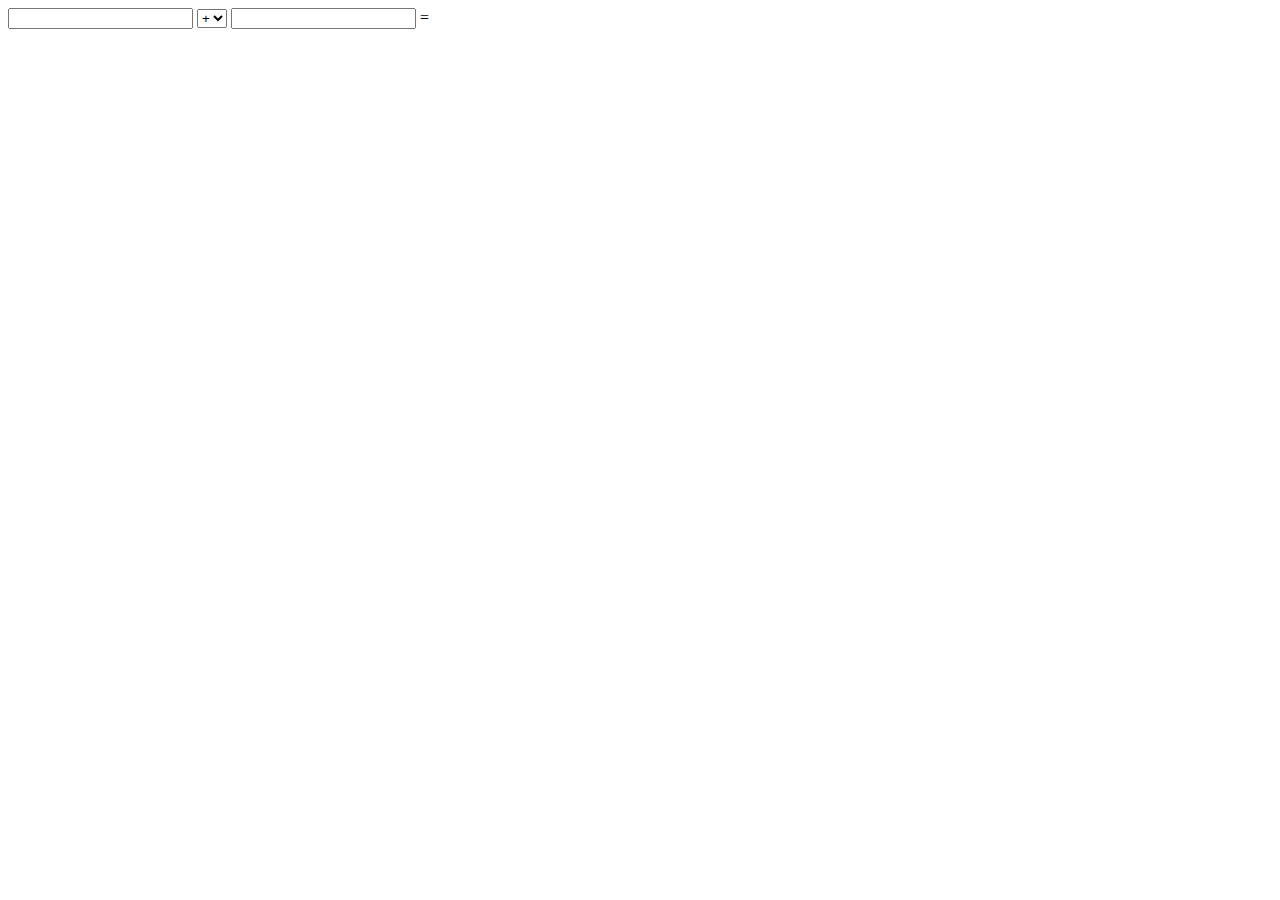
<file: Demos/demo_asynchrone/index.html>
<!DOCTYPE html>
<html lang="en">
<head>
    <meta charset="UTF-8">
    <meta name="viewport" content="width=device-width, initial-scale=1.0">
    <title>Document</title>
    <script src="script.js" defer></script>
</head>
<body>
    <div>
        <input type="number" id="saisie1">
        <select id="operation">
            <option value="+">+</option>
            <option value="-">-</option>
            <option value="*">*</option>
            <option value="/">/</option>
        </select>
        <input type="number" id="saisie2">
        =
        <span id="resultat"> </span>
    </div>
</body>
</html>
</file>
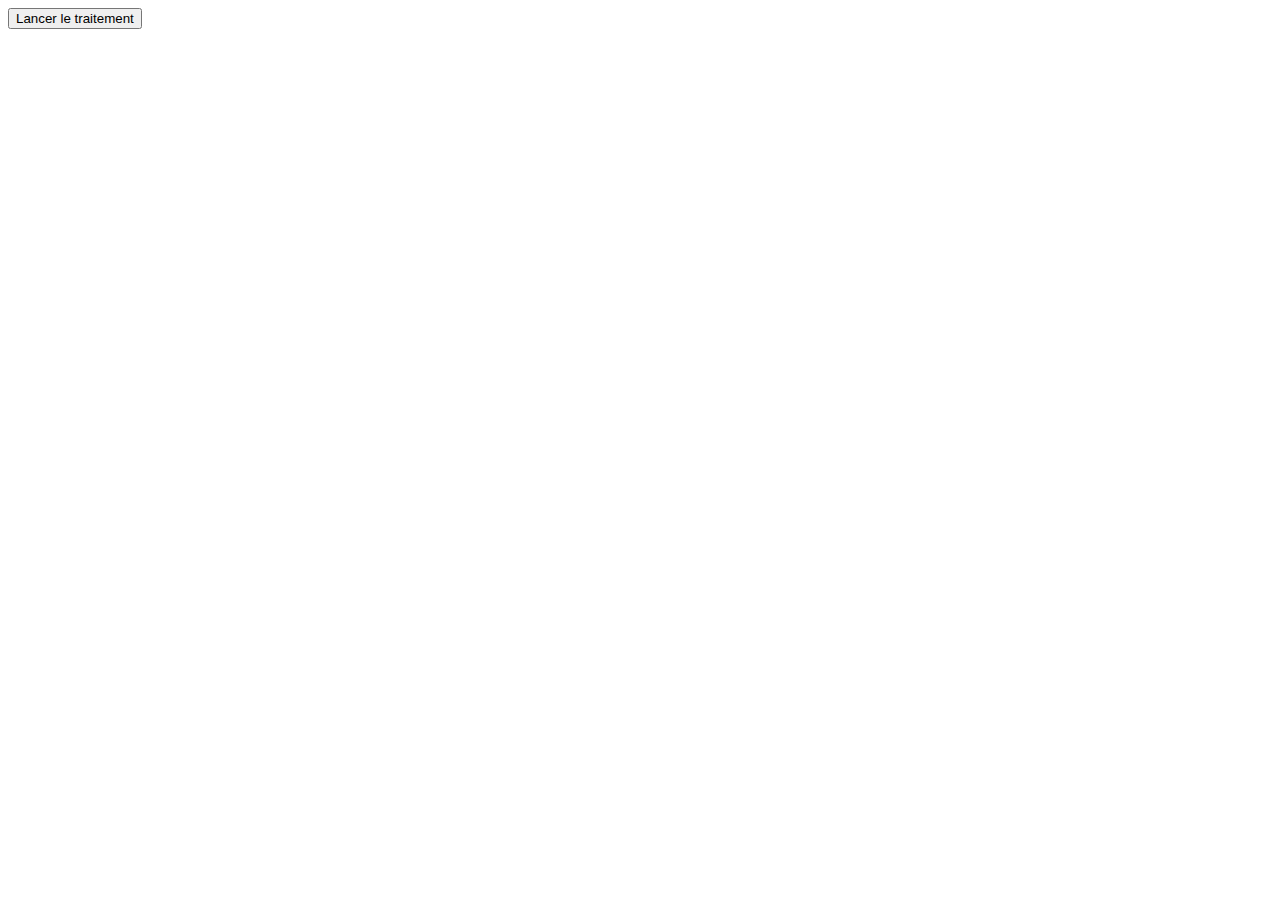
<file: Demos/demo_callback/index.html>
<!DOCTYPE html>
<html lang="en">
<head>
    <meta charset="UTF-8">
    <meta name="viewport" content="width=device-width, initial-scale=1.0">
    <title>Document</title>
    <script src="script.js" defer></script>
</head>
<body>
    <button id="btn_traitement">Lancer le traitement</button>
</body>
</html>
</file>
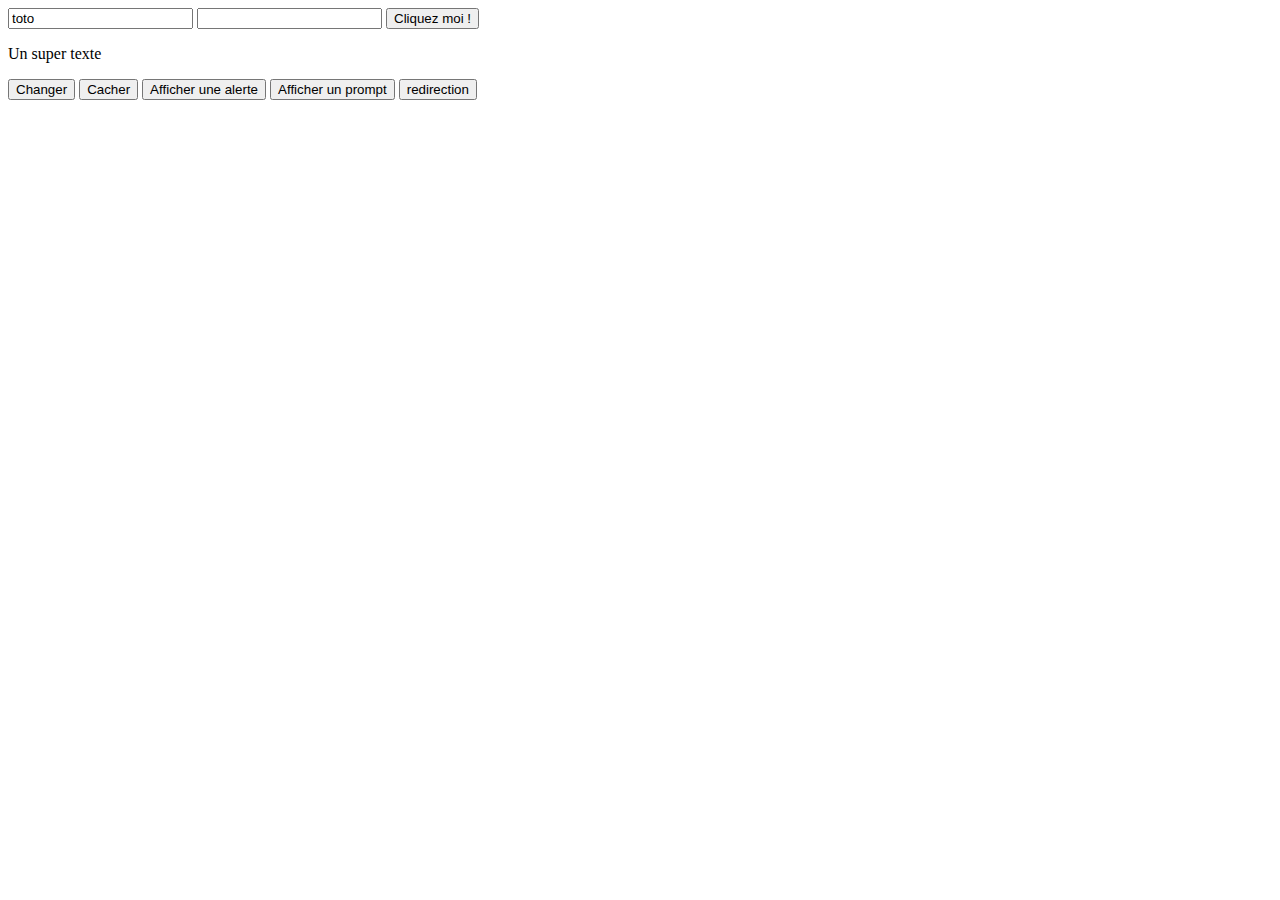
<file: Demos/demo_ecriture/index.html>
<!DOCTYPE html>
<html lang="en">

<head>
    <meta charset="UTF-8">
    <meta name="viewport" content="width=device-width, initial-scale=1.0">
    <title>Document</title>
    <script src="script.js" defer></script>
    <link rel="stylesheet" href="style.css">
</head>

<body>
    <!--
    <input 
        type="text" 
        id="saisie" 
        value="toto" 
        onfocus="console.log('focus pris')"
        onblur="console.log('focus perdu')"
        onkeydown="console.log('appui d\'une touche')"
        onkeypress="console.log('maintien d\'une touche')"
        onkeyup="console.log('relache une touche')"
        onselect="console.log('select')"
        onchange="console.log('change')"
        oninput="console.log('input')"
        >
    -->

    <input 
        type="text" 
        id="saisie" 
        value="toto" 
        onfocus="console.log('focus pris')"
        onblur="console.log('focus perdu')"
        oninput="console.log('input')"
    />

    <input type="text" id="saisie_bonne_pratique" />

    <button onclick="ajouterTexte()">Cliquez moi !</button>
    <div id="conteneur" class="">

    </div>

    <p id="mon_texte">Un super texte</p>
    <button onclick="changerCouleur()">Changer</button>
    <button onclick="cacher()">Cacher</button>
    <div id="mon_formulaire" class="cache">
        Lorem ipsum dolor sit, amet consectetur adipisicing elit. Accusantium velit incidunt odio numquam a, ullam culpa
        ea veritatis maiores ab quo totam perferendis iure. Illo consequuntur sunt quis non ut!
        Facere dolorem vero delectus, quasi nisi sint libero sequi ratione error perferendis sapiente. Ipsam sint
        praesentium ea accusantium id autem eaque voluptatum! Quas a ipsam voluptatem, reiciendis tempore debitis
        numquam.
        Eum saepe odio voluptate rerum numquam facere facilis reprehenderit quis recusandae quidem magni ipsam, mollitia
        exercitationem harum earum cum tempore accusamus libero aperiam, quam quasi eveniet, sunt quas. Sit, quibusdam?
        Sed consequatur accusantium obcaecati at assumenda numquam, deleniti delectus sequi impedit aperiam optio
        suscipit eaque dicta veritatis dolorem odit provident, id ab ratione laborum esse voluptate? Voluptatem fugit
        laborum quos!
        Omnis quis molestias quia tenetur, laboriosam perferendis laudantium officiis tempora quisquam quaerat
        asperiores suscipit facere quo deserunt cupiditate odio libero ipsum incidunt dicta similique. Nisi aut repellat
        reprehenderit esse excepturi.
        Incidunt obcaecati ea, dolorem, laborum laboriosam ipsum aliquid quia reprehenderit beatae ad qui consequuntur
        perspiciatis ipsa quas quis mollitia. A quia incidunt perspiciatis tempore odit blanditiis tempora. Pariatur,
        labore ipsum.
        Eos quia ullam dolorem odio sint cupiditate repudiandae porro, labore obcaecati quae cumque quam laboriosam
        adipisci quo atque libero odit voluptates distinctio nisi saepe, rerum quibusdam nemo aut. Quam, ut?
        Qui eos ullam odit velit dolorum minus! Laboriosam earum facere voluptate soluta nihil, error architecto
        perferendis voluptatem? Sequi laborum beatae accusamus quod cupiditate, eius neque maxime maiores reprehenderit
        quaerat iure.
        Ad nesciunt eveniet perferendis, exercitationem doloribus corporis iure minima quaerat vel saepe, ea mollitia
        neque incidunt enim aspernatur, aliquam excepturi unde ratione nam. Illo amet quos iste? Omnis, quas quod?
        Quos accusamus modi iste consectetur consequatur tempore quasi asperiores consequuntur dolores quia. Distinctio
        laudantium perspiciatis asperiores voluptates cumque. Distinctio harum excepturi quo doloremque, qui possimus
        eum et ratione aliquid est.
        Aut delectus, veritatis saepe culpa, odit sed praesentium expedita modi laudantium eum possimus nulla cum? Animi
        maiores possimus illum optio ex corrupti ducimus vero cupiditate, recusandae dolores qui impedit autem!
        Voluptatum neque enim pariatur. Minima, voluptate optio. Atque illo aliquam repudiandae doloremque deserunt
        molestias iste repellat! Culpa tenetur enim, iusto saepe molestias a voluptatibus excepturi delectus illo
        laborum similique libero!
        Nisi tenetur dicta sunt consequuntur veniam reprehenderit consectetur repudiandae aliquam minima distinctio
        dolorem ex sit doloremque porro, cumque officia quam. Perspiciatis, iure molestias. Delectus illum dolore
        eveniet fugiat non omnis?
        Rerum, unde laboriosam nam voluptas exercitationem eveniet! Dignissimos, voluptate odio! Quasi ullam vel
        repellat voluptatum aliquam nulla non totam maxime. Optio, officiis? Expedita excepturi error porro voluptate
        esse similique corporis.
        Eum unde rerum illo voluptate quod asperiores sapiente ducimus fugit fugiat, iure cum, nemo, est officiis qui
        recusandae eius et? Libero doloremque quia quae omnis dolore, optio ullam minus perferendis!
        Quasi cupiditate totam illum repellat error vitae sint voluptatibus quisquam doloremque officia? Nisi nobis
        nesciunt provident nam dignissimos fuga! Laborum qui nisi reprehenderit optio! Sapiente iusto adipisci similique
        laudantium dolorum?
        Officiis placeat, ex, sint in doloribus aperiam, error atque non eum enim soluta nesciunt corrupti. Porro, at
        quam natus eaque nulla quasi deleniti non sequi perspiciatis ducimus corporis! Cum, enim?
        Animi illo, reiciendis maxime eaque aspernatur pariatur quasi voluptatibus earum quibusdam odio ullam fugit
        culpa odit architecto eius quisquam. Minus eveniet obcaecati recusandae cupiditate a delectus quia ratione
        quisquam culpa?
        Blanditiis labore distinctio in. Animi corrupti debitis itaque ipsum? Neque nulla animi minus, repellendus,
        incidunt eligendi voluptatibus minima fugit saepe quo, modi omnis soluta itaque magnam ipsa laboriosam
        reiciendis dolore.
        Harum dolor perferendis itaque quia commodi cum dolore aliquid ullam, suscipit eaque sint officia consequuntur
        vel consectetur eum praesentium reiciendis facere asperiores nisi accusantium dolorem consequatur numquam.
        Similique, rerum distinctio.

    </div>
    <button onclick="alert('Coucou tout le monde ! ')">Afficher une alerte</button>
    <button onclick="afficherPrompt()">Afficher un prompt</button>
    <button onclick="location.href='http://www.google.com'">redirection</button>
</body>

</html>
</file>
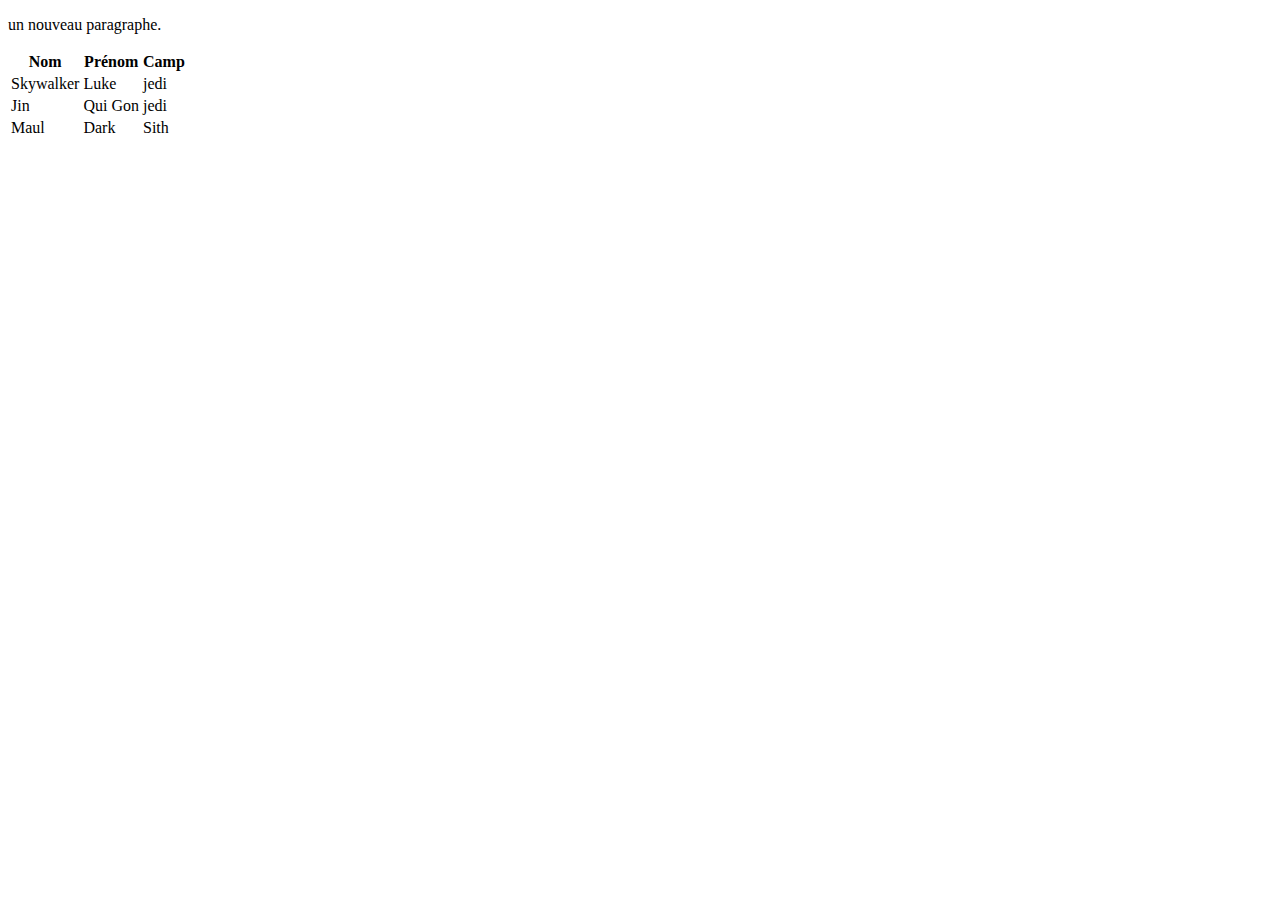
<file: Demos/demo_json/index.html>
<!DOCTYPE html>
<html lang="en">

<head>
    <meta charset="UTF-8">
    <meta name="viewport" content="width=device-width, initial-scale=1.0">
    <title>Document</title>
    <script src="script.js" defer></script>
</head>

<body>
    <table>
        <thead>
            <tr>
                <th>Nom</th>
                <th>Prénom</th>
                <th>Camp</th>
            </tr>
        </thead>
        <tbody id="conteneur">

        </tbody>
        <p>un nouveau paragraphe.</p>
    </table>
</body>

</html>
</file>
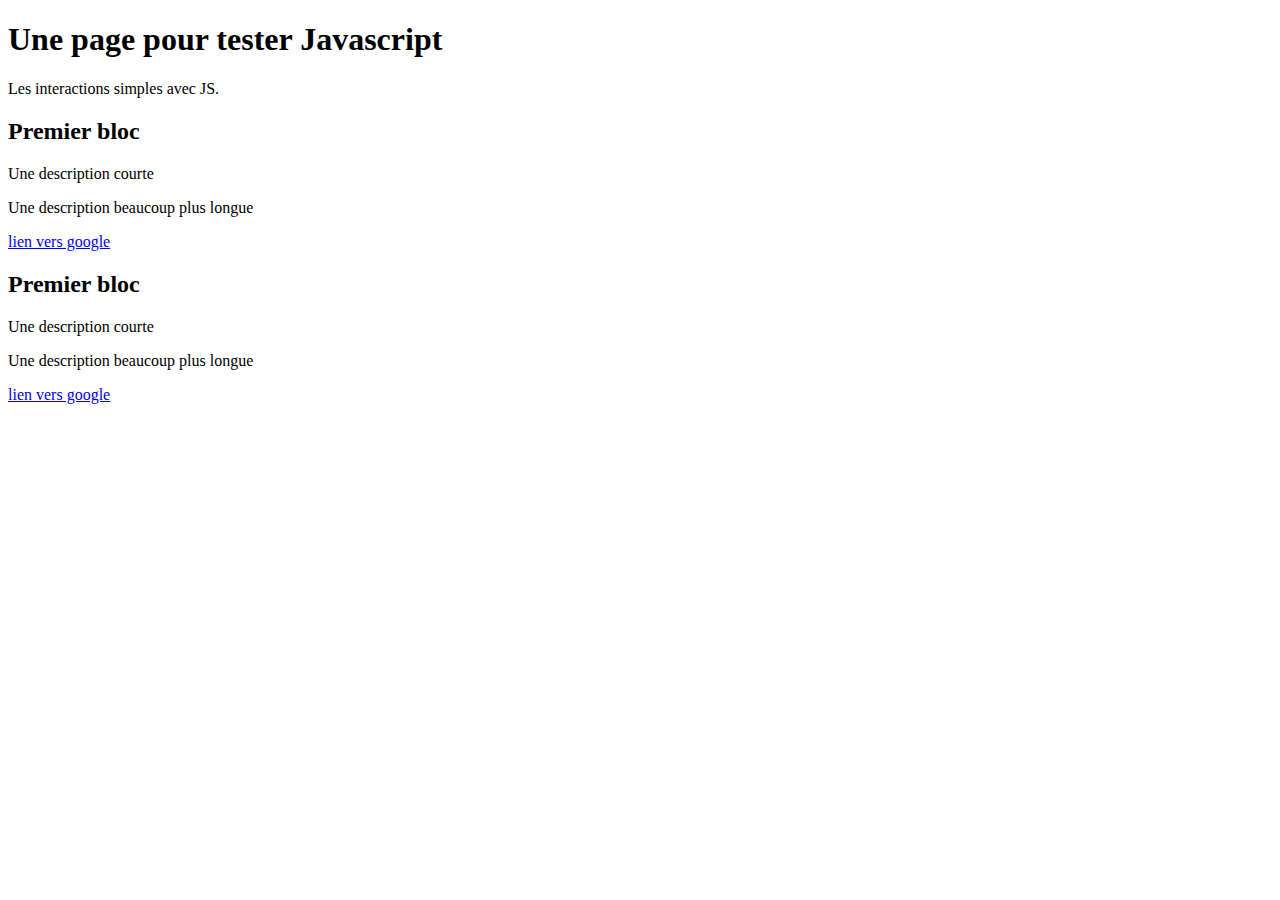
<file: Demos/demo_lecture/index.html>
<!DOCTYPE html>
<html lang="en">
<head>
    <meta charset="UTF-8">
    <meta name="viewport" content="width=device-width, initial-scale=1.0">
    <title>Document</title>
    <script src="script.js" defer></script>
</head>
<body>
    <h1>Une page pour tester Javascript</h1>
    <p id="description">Les interactions simples avec JS.</p>

    <div class="div1">
        <h2>Premier bloc</h2>
        <p>Une description courte</p>
        <p>Une description beaucoup plus longue</p>
        <a href="http://www.google.com">lien vers google</a>
    </div>
    <div class="div2">
        <h2>Premier bloc</h2>
        <p>Une description courte</p>
        <p>Une description beaucoup plus longue</p>
        <a href="http://www.google.com">lien vers google</a>
    </div>
</body>
</html>
</file>
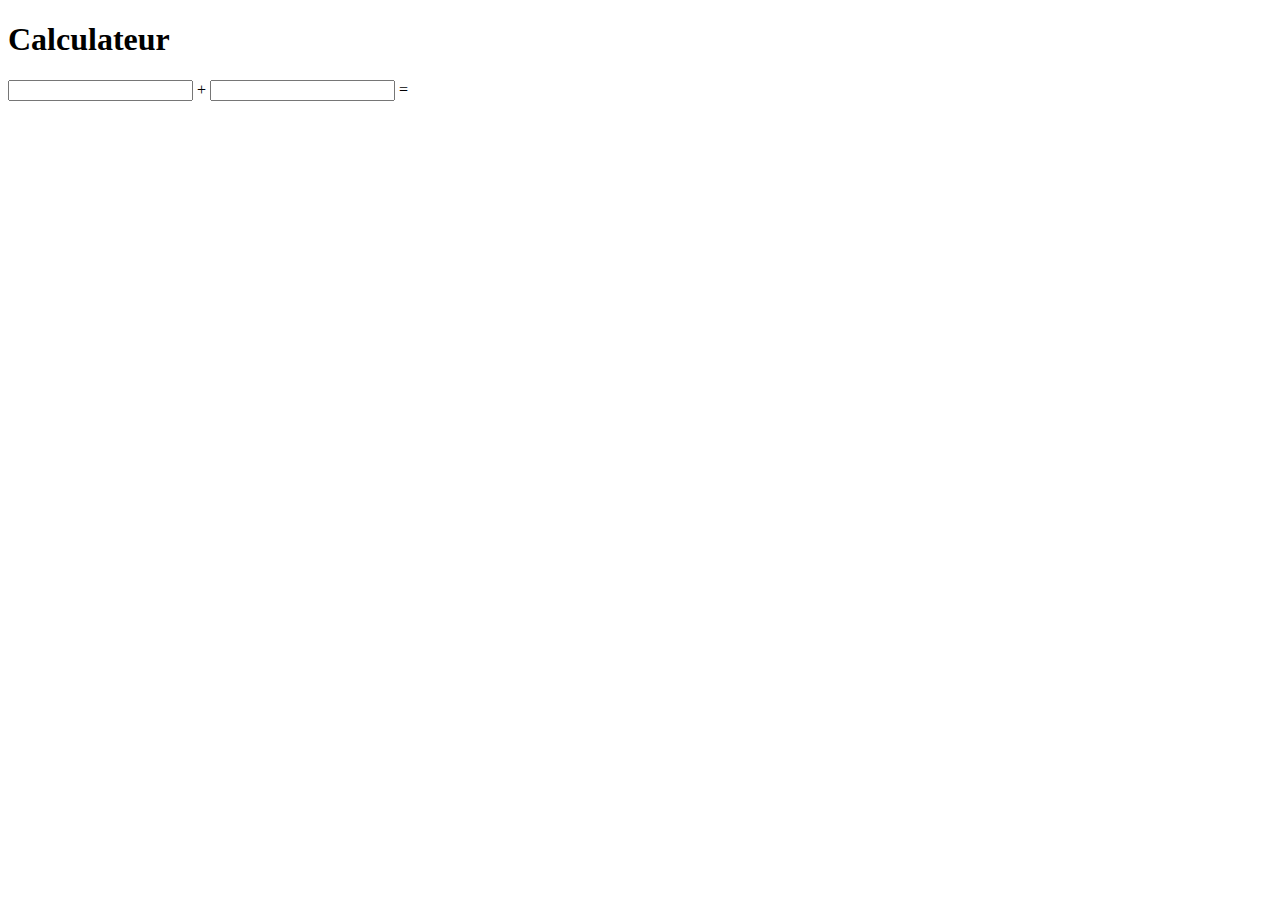
<file: Demos/Atelier_1/exo1.html>
<!DOCTYPE html>
<html lang="en">

<head>
    <meta charset="UTF-8">
    <meta name="viewport" content="width=device-width, initial-scale=1.0">
    <title>Document</title>
    <script src="exo1.js" defer></script>
</head>

<body>
    <h1>Calculateur</h1>
    <div>
        <input type="number" id="saisie_1">
            +
        <input type="number" id="saisie_2">
        =
        <span id="resultat"></span>
    </div>
</body>

</html>
</file>
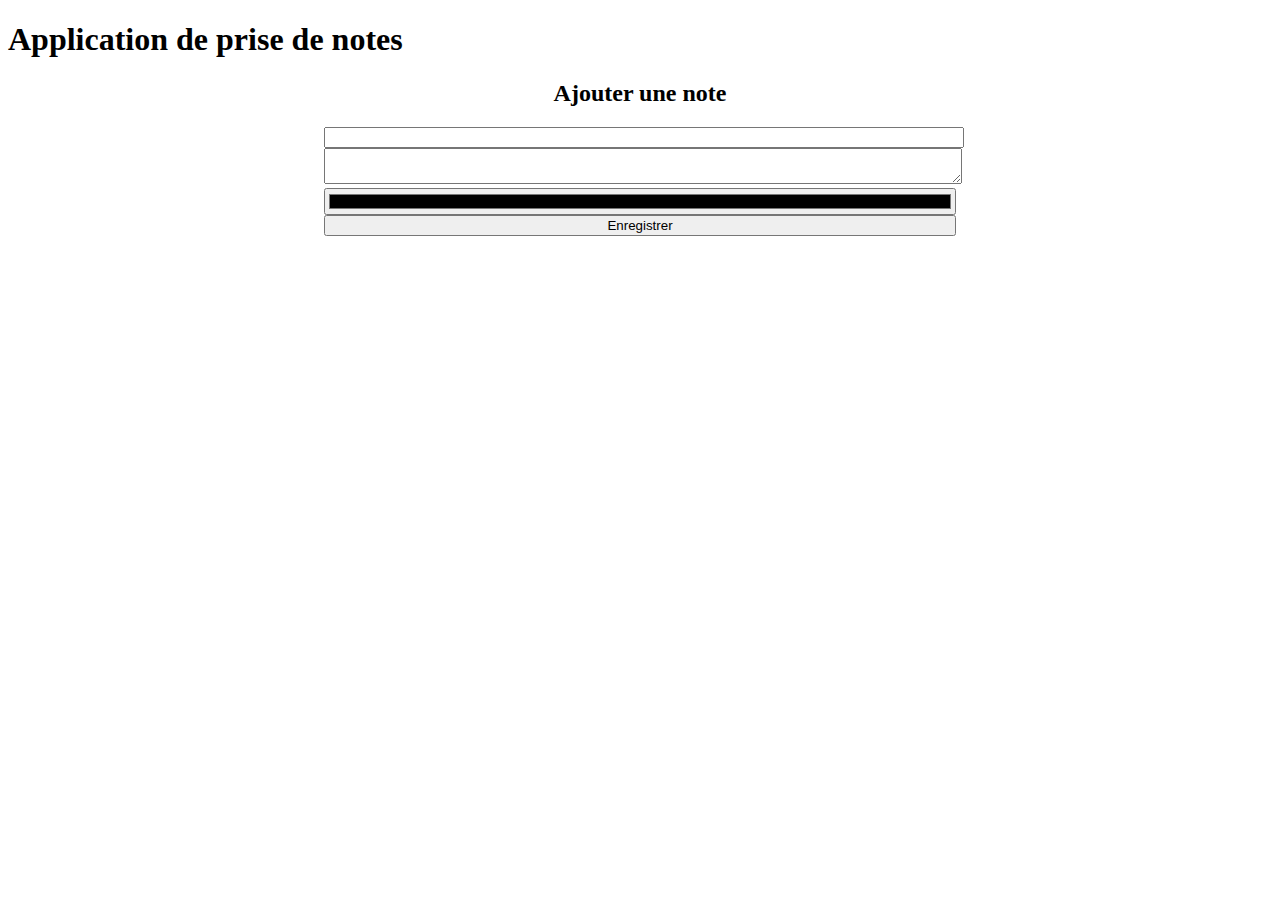
<file: Demos/Atelier_2/note.html>
<!DOCTYPE html>
<html lang="en">

<head>
    <meta charset="UTF-8">
    <meta name="viewport" content="width=device-width, initial-scale=1.0">
    <title>Document</title>
    <link rel="stylesheet" href="note.css">
    <script src="note.js" defer></script>
</head>

<body>
    <h1>Application de prise de notes</h1>
    <div class="div1">
        <h2>Ajouter une note</h2>
        <input type="text" id="titre_note"/>
        <div>
            <textArea id="note"></textArea>
        </div>
        <div>
            <input type="color" id="couleur">
        </div>
        <button type="submit" id="bouton_enregistrer">Enregistrer</button>
    </div>
    <div id="div2">

    </div>
</body>

</html>
</file>
<file: Demos/demo_ecriture/style.css>
.rouge {
    color: red;
}

.jaune{
    color: yellow;
}

.bleue {
    color : blue;
}

.cache {
    display: none;
}
</file>
<file: Demos/Atelier_2/note.css>
.div1{
    margin:auto;
    width: 50%;
}

.div1 *{
    width: 100%;
}

h2 {
    text-align: center;
}

#div2 > div{
    display: inline-block;
    position: relative;
    margin : 20px;
    padding : 10px;
    max-width: 380px;
    width: 45%;
    border-radius: 5px;
}

#div2 h2 {
    text-align: left;
}

/*#div2 > div > p:first-of-type {
    display: block;
    position: absolute;
    top: 10px;
    right: 10px;
    text-align: right;
}*/

.supprimer_note {
    display: block;
    position: absolute;
    top: 10px;
    right: 10px;
    text-align: right;
}
</file>
